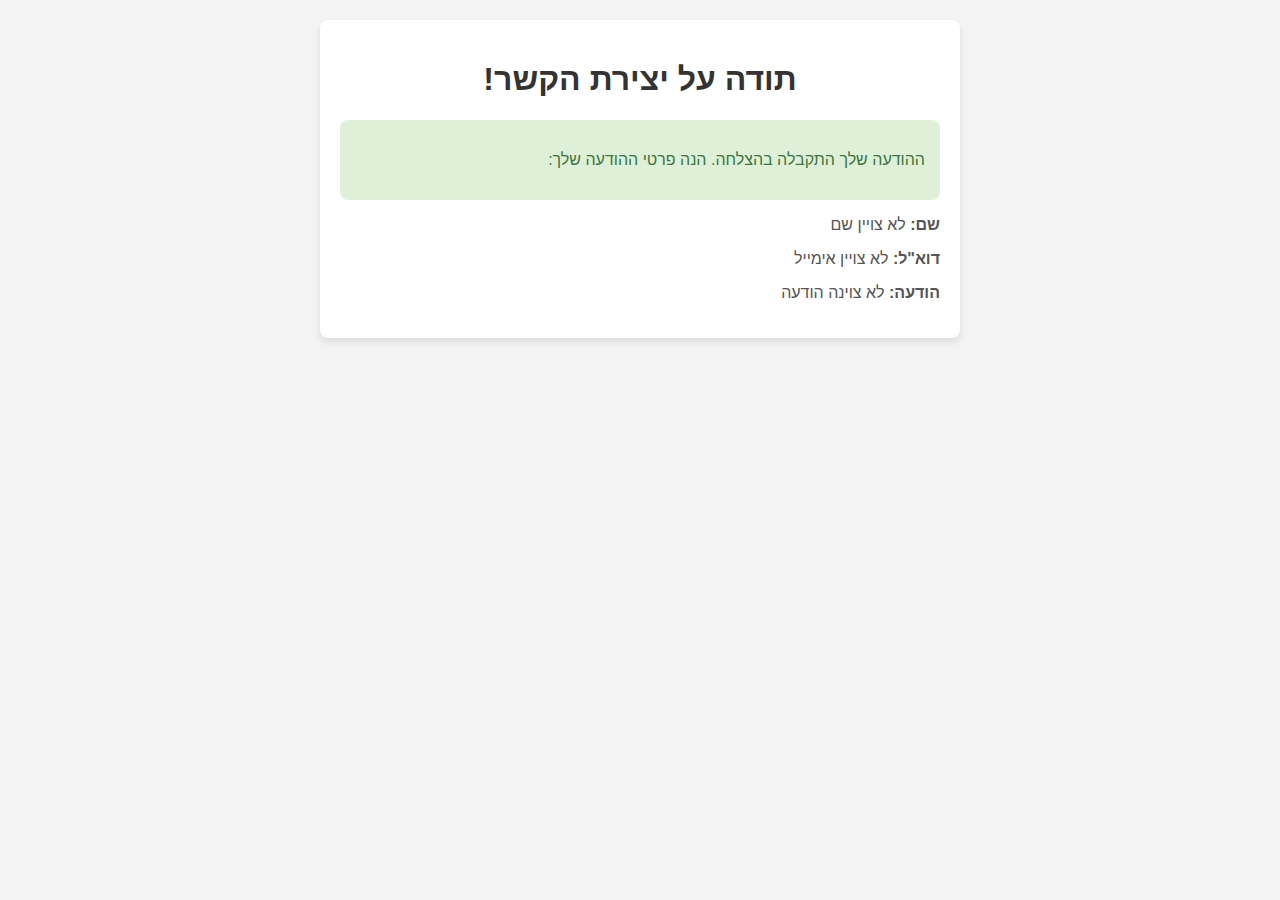
<file: invits.html>
<!DOCTYPE html>
<html lang="he">
<head>
    <meta charset="UTF-8">
    <meta name="viewport" content="width=device-width, initial-scale=1.0">
    <title>פרטי ההודעה</title>
    <style>
        body {
            font-family: Arial, sans-serif;
            background-color: #f4f4f4;
            margin: 0;
            padding: 20px;
            direction: rtl;
        }

        .container {
            width: 100%;
            max-width: 600px;
            margin: 0 auto;
            padding: 20px;
            background-color: #fff;
            box-shadow: 0 4px 8px rgba(0, 0, 0, 0.1);
            border-radius: 8px;
        }

        h1 {
            text-align: center;
            color: #333;
        }

        .details p {
            font-size: 16px;
            color: #555;
        }

        .thank-you-message {
            background-color: #dff0d8;
            color: #3c763d;
            padding: 15px;
            margin-top: 20px;
            border-radius: 8px;
            font-size: 16px;
        }
    </style>
</head>
<body>

<div class="container">
    <h1>תודה על יצירת הקשר!</h1>
    <div class="thank-you-message">
        <p>ההודעה שלך התקבלה בהצלחה. הנה פרטי ההודעה שלך:</p>
    </div>
    
    <div class="details">
        <p><strong>שם:</strong> <span id="name"></span></p>
        <p><strong>דוא"ל:</strong> <span id="email"></span></p>
        <p><strong>הודעה:</strong> <span id="message"></span></p>
    </div>
</div>

<script>
    // פונקציה לקרוא פרמטרים מה-URL
    function getQueryParam(param) {
        const urlParams = new URLSearchParams(window.location.search);
        return urlParams.get(param);
    }

    // כאשר הדף נטען, מציג את הנתונים שהוזנו
    window.onload = function() {
        const name = getQueryParam('name');
        const email = getQueryParam('email');
        const message = getQueryParam('message');

        // אם הנתון חסר, מציג הודעת ברירת מחדל
        document.getElementById('name').innerText = name ? name : 'לא צויין שם';
        document.getElementById('email').innerText = email ? email : 'לא צויין אימייל';
        document.getElementById('message').innerText = message ? message : 'לא צוינה הודעה';
    };
</script>

</body>
</html>
</file>
